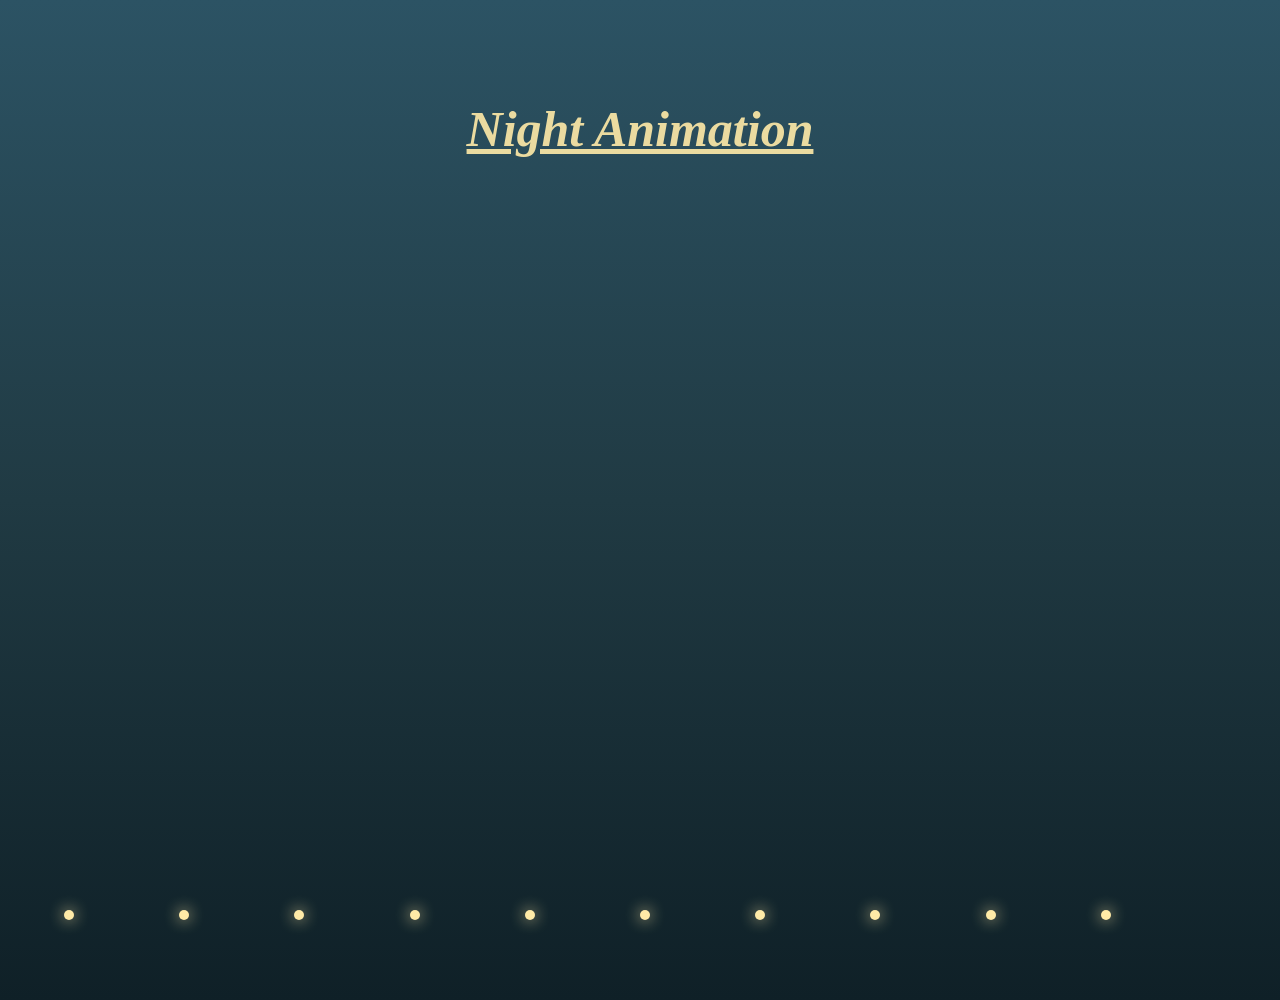
<file: index.html>
<!DOCTYPE html>
<html lang="en">
<head>
    <meta charset="UTF-8">
    <meta name="viewport" content="width=device-width, initial-scale=1.0">
    <title>Document</title>
    <link rel="stylesheet" href="style.css">
</head>
<body>
       <h1>Night Animation</h1>
<div class="scene">
  <span></span>
  <span></span>
  <span></span>
  <span></span>
  <span></span>
   <span></span>
  <span></span>
  <span></span>
  <span></span>
  <span></span>
</div>

</body>
</html>
</file>
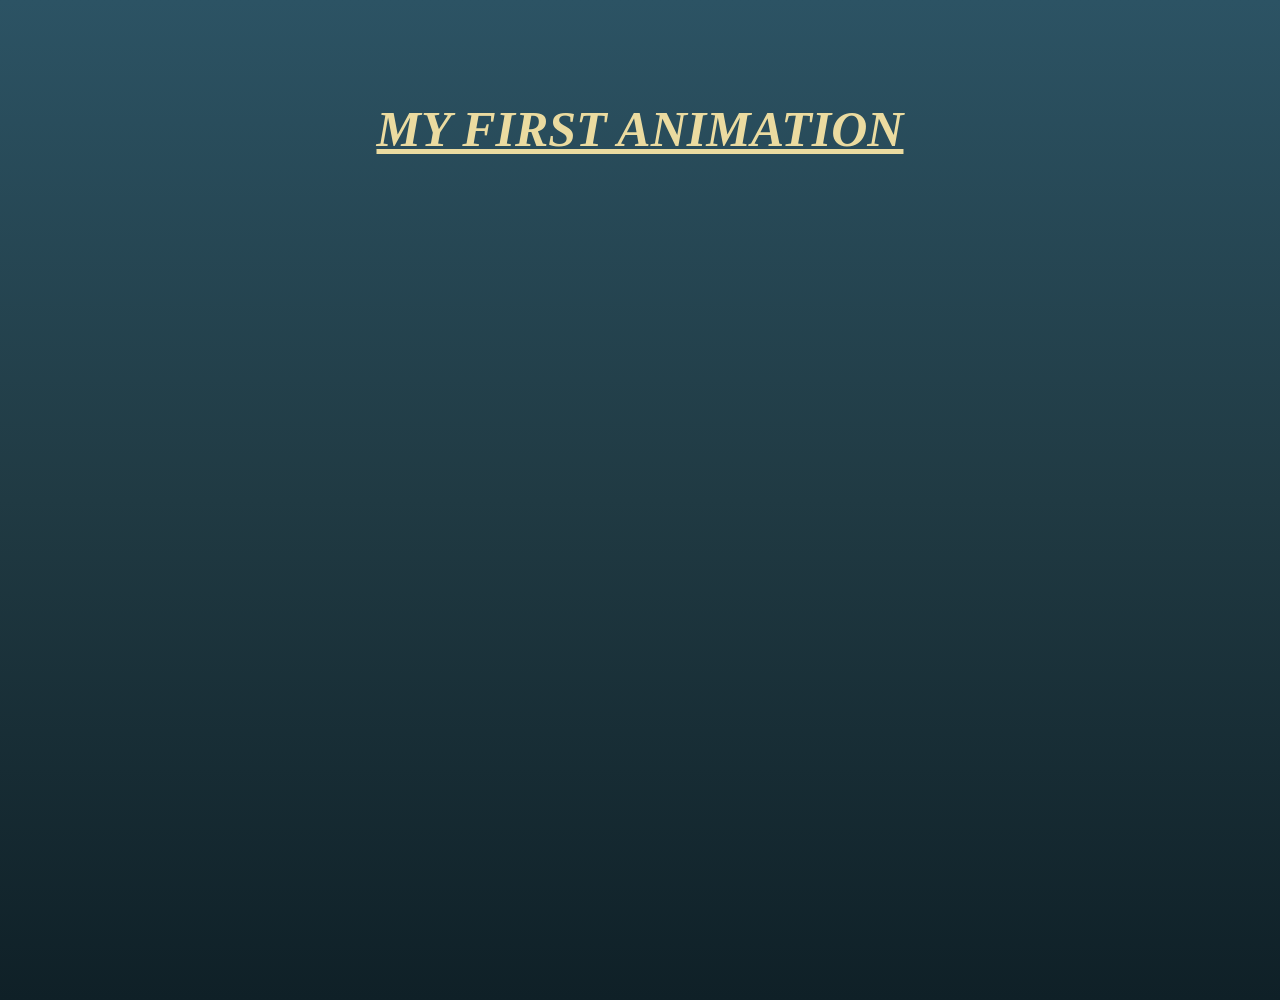
<file: -index.html>
<!DOCTYPE html>
<html lang="en">
<head>
    <meta charset="UTF-8">
    <meta name="viewport" content="width=device-width, initial-scale=1.0">
    <title>Document</title>
    <link rel="stylesheet" href="style.css">
</head>
<body>
 <h1>MY FIRST ANIMATION</h1>
   <div class="container">
  <div class="box1"></div>
  <div class="box2"></div>
</div>
</body>
</html>
</file>
<file: style.css>
h1{  
  font-style: oblique;
  margin-top: 100px;
  text-align: center;
  font-size: 50px;
  color: #ffeaa7;
  text-decoration: underline;
  opacity:0.91;
   transition: 0.3s;
}
h1:hover{
    transform: scale(1.05);} 

* {
  margin: 0;
  padding: 0;
}

body {
  height: 100vh;
  background: linear-gradient(to top, #0f2027, #203a43, #2c5364);
}
.scene span {
  position: absolute;
  bottom: -20px;
  width: 10px;
  height: 10px;
  background: #ffeaa7;
  border-radius: 50%;
  box-shadow: 0 0 15px #ffeaa7;
  animation: float 6s linear infinite;
}
.scene span:nth-child(1)  { left: 5%;  animation-duration: 6s; }
.scene span:nth-child(2)  { left: 14%; animation-duration: 7s; }
.scene span:nth-child(3)  { left: 23%; animation-duration: 5.5s; }
.scene span:nth-child(4)  { left: 32%; animation-duration: 8s; }
.scene span:nth-child(5)  { left: 41%; animation-duration: 6.5s; }
.scene span:nth-child(6)  { left: 50%; animation-duration: 7.5s; }
.scene span:nth-child(7)  { left: 59%; animation-duration: 5s; }
.scene span:nth-child(8)  { left: 68%; animation-duration: 8.5s; }
.scene span:nth-child(9)  { left: 77%; animation-duration: 6s; }
.scene span:nth-child(10) { left: 86%; animation-duration: 7s; }

@keyframes float {
  0% {
    transform: translateY(0) scale(0.5);
    opacity: 0;
  }
  50% {
    opacity: 1;
  }
  100% {
    transform: translateY(-100vh) scale(1.2);
    opacity: 0;
  }
}
</file>
